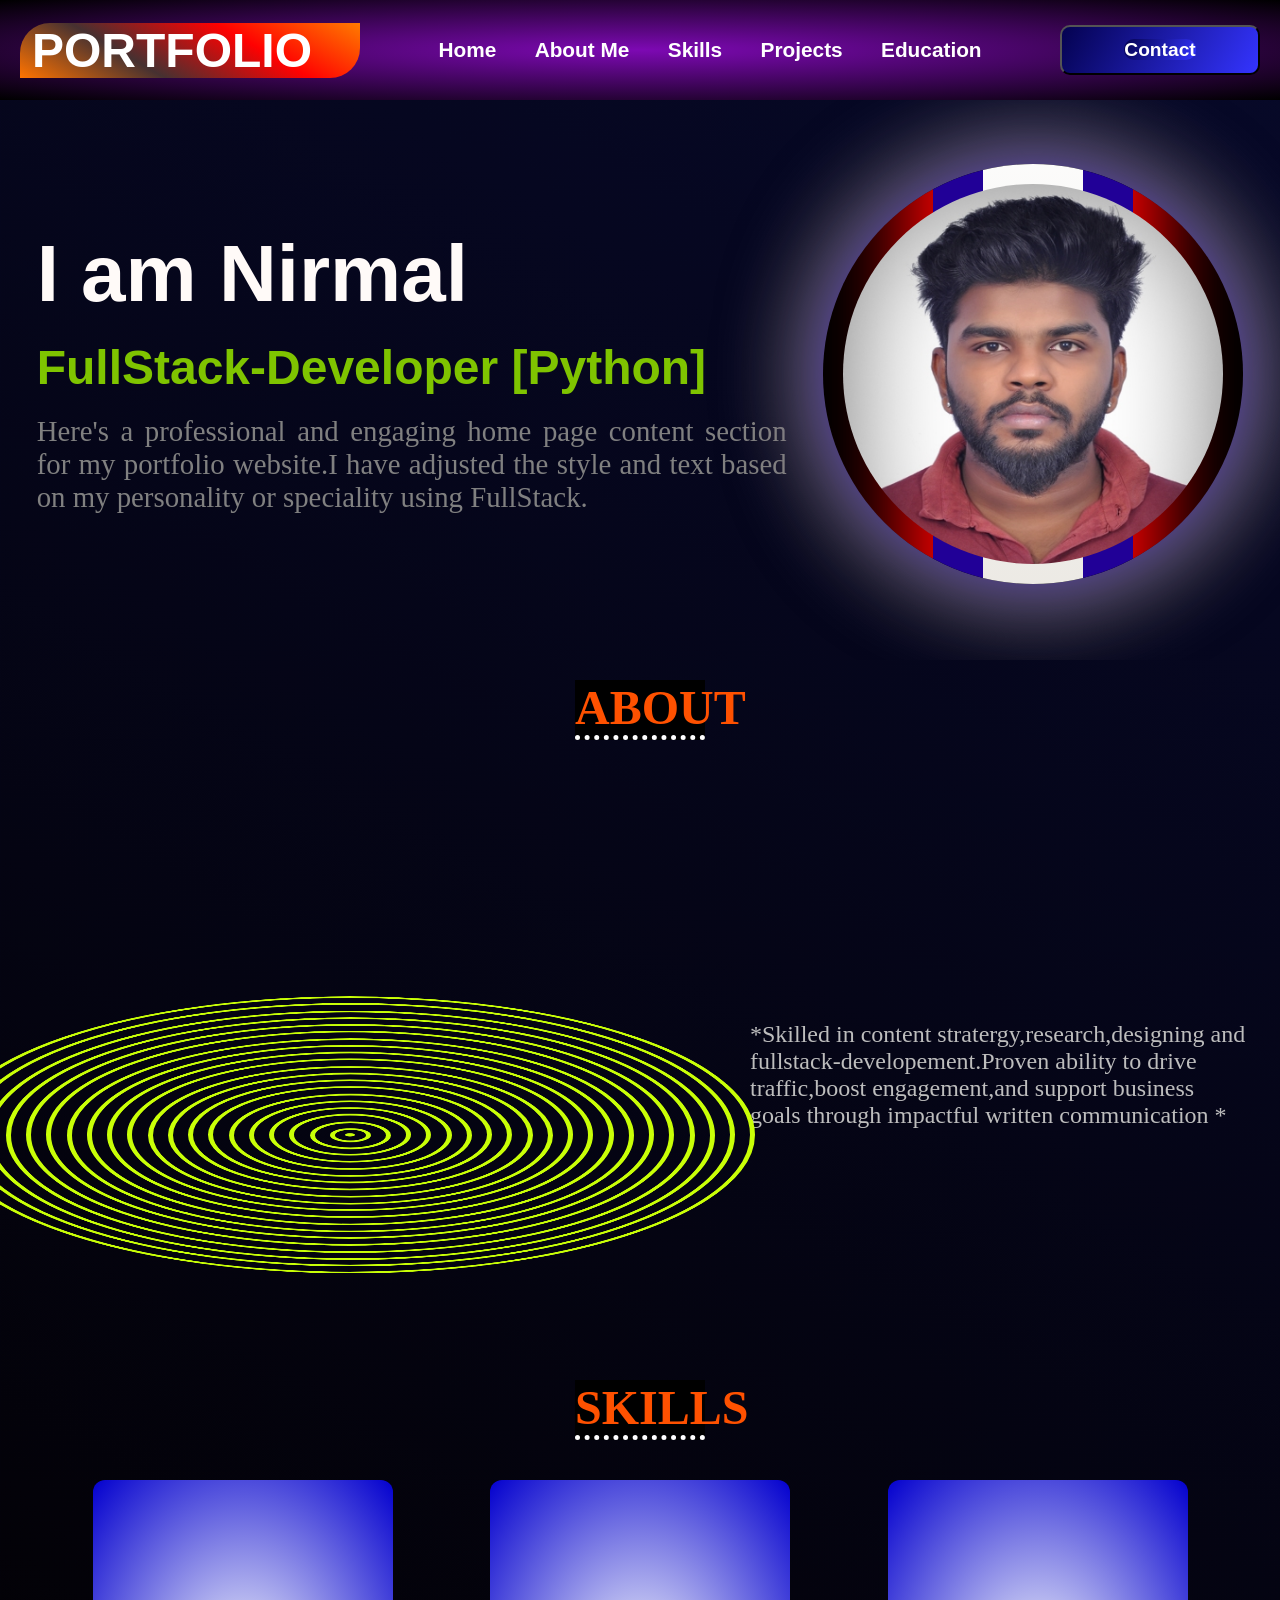
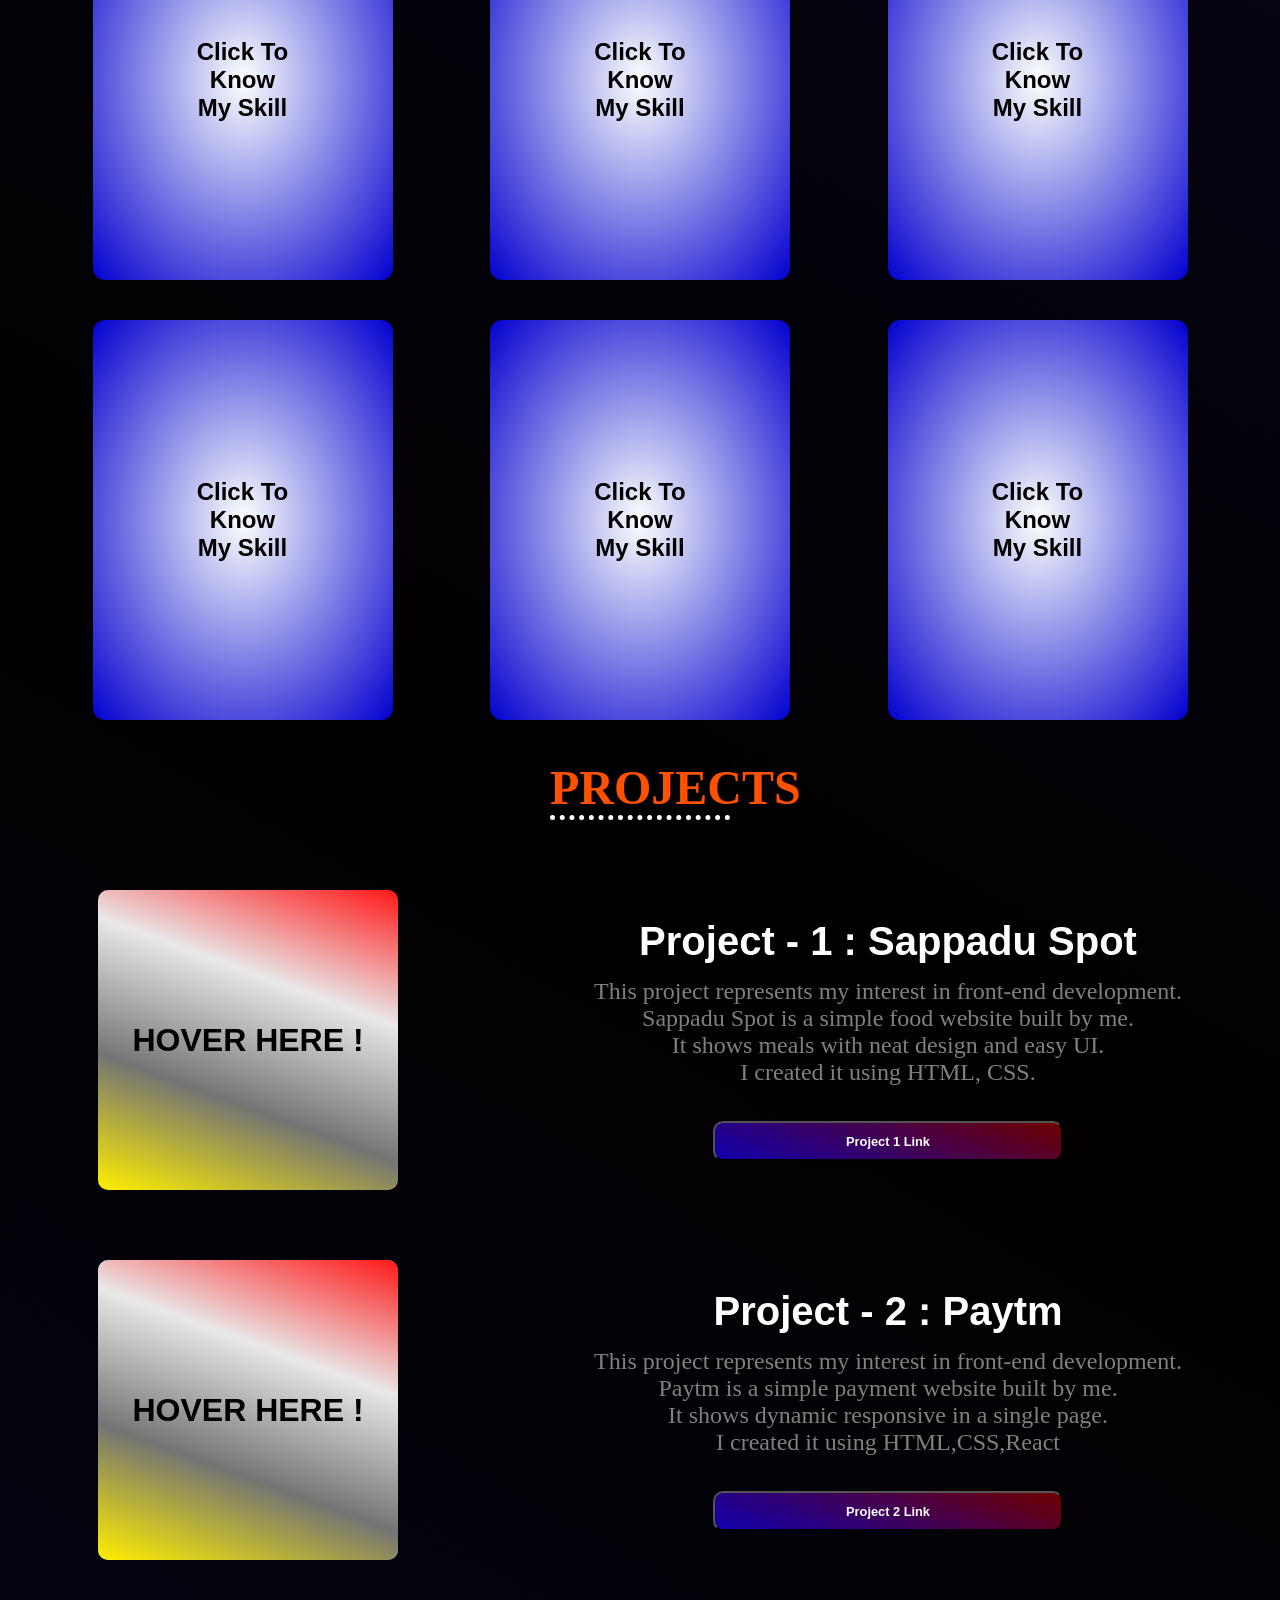
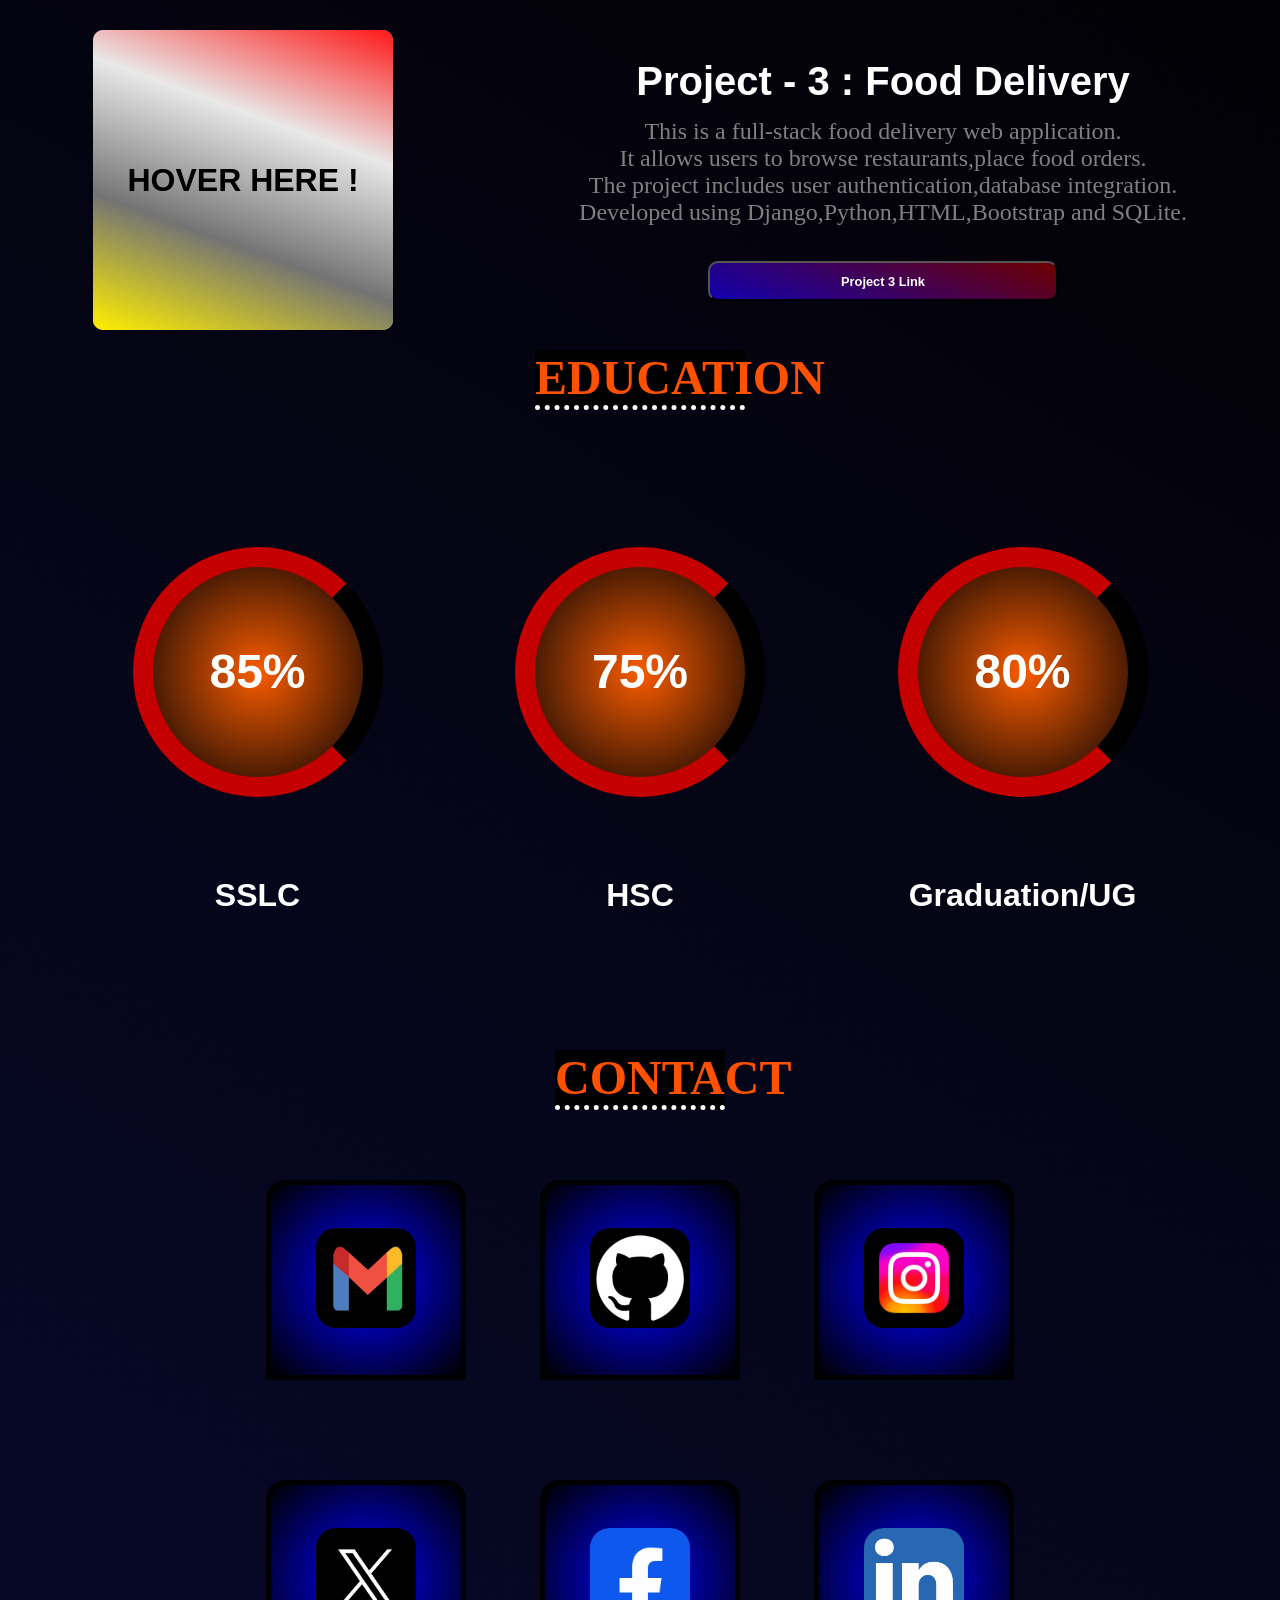
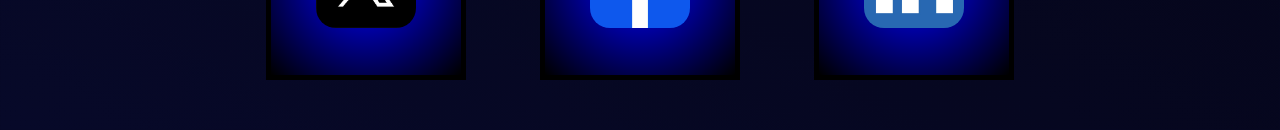
<file: index.html>
<!DOCTYPE html>
<html lang="en">
<head>
    <meta charset="UTF-8">
    <meta name="viewport" content="width=device-width, initial-scale=1.0">
    <title>PORTFOLIO</title>
    <link rel="stylesheet" href="./index.css">
</head>
<body>
    <header>
        <nav>
            <h1>PORTFOLIO</h1>
            <div>
                <a href="#home"><h4>Home</h4></a>
                <a href="#aboutme"><h4>About Me</h4></a>
                <a href="#skills"><h4>Skills</h4></a>
                <a href="#project"><h4>Projects</h4></a>
                <a href="#education"><h4>Education</h4></a>
            </div>
            <button><a class="anchor1" href="#contact">Contact</a></button>
        </nav>
    </header>
    <div class="description" id="home">
        <div>
            <h4 id="home">I am Nirmal</h4>
            <h3>FullStack-Developer [Python]</h3>
            <p>Here's a professional and engaging home page content
               section for my portfolio website.I have adjusted the style
               and text based on my personality or speciality using FullStack.    
            </p>
        </div>
        <div>
        <div>
           
        </div>
        <div></div>
        </div>
    </div>
    <h2 id="aboutme" style="font-family: fantasy;">ABOUT</h2>
    <div class="about">
        <div>
    <div class="container">

<div class="circle" style="--i:0;"></div>

<div class="circle" style="--i:1;"></div>

<div class="circle" style="--i:2;"></div>

<div class="circle" style="--i:3;"></div>

<div class="circle" style="--i:4;"></div>

<div class="circle" style="--i:5;"></div>

<div class="circle" style="--i:6;"></div>

<div class="circle" style="--i:7;"></div>

<div class="circle" style="--i:8;"></div>

<div class="circle" style="--i:9;"></div>

<div class="circle" style="--i:10;"></div>

<div class="circle" style="--i:11;"></div>

<div class="circle" style="--i:12;"></div>

<div class="circle" style="--i:13;"></div>

<div class="circle" style="--i:14;"></div>

<div class="circle" style="--i:15;"></div>

<div class="circle" style="--i:16;"></div>

<div class="circle" style="--i:17;"></div>

<div class="circle" style="--i:18;"></div>

<div class="circle" style="--i:19;"></div>

<div class="circle" style="--i:20;"></div>

</div>
</div>
        <div>
         <div>
            <p>N</p>
            <p>I</p>
            <p>R</p>
            <p>M</p>
            <p>A</p>
            <p>L</p>
         </div>
         <p>*Skilled in content stratergy,research,designing and fullstack-developement.Proven ability to drive traffic,boost engagement,and support business goals through impactful written communication *</p>
        </div>
    </div>
    <h2 id="skills" style="width: 130px;font-family: fantasy;">SKILLS</h2>
    <div class="skills">
    <div class="skill1">
    <div class="card">
        <div class="inner">
            <div class="front">Click To<br>Know<br>My Skill</div>
            <div class="back">
                <img src="./html.jpg" alt="">
                <div>HTML</div>
            </div>
        </div>
    </div>

    <div class="card">
        <div class="inner">
            <div class="front">Click To<br>Know<br>My Skill</div>
            <div class="back">
                <img src="./css.jpg" alt="">
                <div>CSS</div>
            </div>
        </div>
    </div>

    <div class="card">
        <div class="inner">
            <div class="front">Click To<br>Know<br>My Skill</div>
            <div class="back">
                <img src="./js.jpg" alt="">
                <div>JAVASCRIPT</div>
            </div>
        </div>
    </div>
    </div>
    <div class="skill2">
    <div class="card">
        <div class="inner">
            <div class="front">Click To<br>Know<br>My Skill</div>
            <div class="back">
                <img src="./react.jpg" alt="">
                <div>REACT</div>
            </div>
        </div>
    </div>

    <div class="card">
        <div class="inner">
            <div class="front">Click To<br>Know<br>My Skill</div>
            <div class="back">
                <img src="./python.jpg" alt="">
                <div>PYTHON</div>
            </div>
        </div>
    </div>

    <div class="card">
        <div class="inner">
            <div class="front">Click To<br>Know<br>My Skill</div>
            <div class="back">
                <img src="./django.jpg" alt="">
                <div>DJANGO</div>
            </div>
        </div>
    </div>
    </div>
</div>
<h2 id="project" style="width: 180px;font-family: fantasy;">PROJECTS</h2>
<div class="projects">
  <div class="project1">
    <div style="background-image:url(./b8.jpg);">
        <div>HOVER HERE !</div>
    </div>
    <div>
    <h5>Project - 1 : Sappadu Spot</h5>
    <p>This project represents my interest in front-end development.<br>
       Sappadu Spot is a simple food website built by me.<br>
       It shows meals with neat design and easy UI.<br>
       I created it using HTML, CSS.</p><br>
    <button><a href="https://nirmalkumar29102000.github.io/Ownwebsite/">Project 1 Link</a></button>
    </div>
  </div>
  <div class="project1">
    <div style="background-image:url(./paytm.jpg);">
        <div>HOVER HERE !</div>
    </div>
    <div>
    <h5>Project - 2 : Paytm</h5>
    <p>This project represents my interest in front-end development.<br>
       Paytm is a simple payment website built by me.<br>
       It shows dynamic responsive in a single page.<br>
       I created it using HTML,CSS,React</p><br>
    <button><a href="https://react-paytms.vercel.app/">Project 2 Link</a></button>
    </div>
  </div>
  <div class="project1">
    <div style="background-image:url(./food_delivery.jpg);">
        <div>HOVER HERE !</div>
    </div>
    <div>
    <h5>Project - 3 : Food Delivery</h5>
<p>This is a full-stack food delivery web application.<br>
   It allows users to browse restaurants,place food orders.<br>
   The project includes user authentication,database integration.<br>
   Developed using Django,Python,HTML,Bootstrap and SQLite.</p><br>
    <button><a href="#">Project 3 Link</a></button>
    </div>
    </div>
  </div>
</div>
<h2 id="education" style="width: 210px;font-family: fantasy;">EDUCATION</h2>
<div class="education">
    <div>
    <div>
        <div>85%</div>
    </div>
    <h1>SSLC</h1>
    </div>
    <div>
    <div>
        <div>75%</div>
    </div>
    <h1>HSC</h1>
    </div>
    <div>
    <div>
        <div>80%</div>
    </div>
    <h1>Graduation/UG</h1>
    </div>
</div>
<h2 id="contact" style="width: 170px;font-family: fantasy;">CONTACT</h2>
<div class="contact">
    <div>
        <div>
            <a href="https://mail.google.com/mail/u/0/#inbox"><img src="./gmail.jpg" alt=""></a>
        </div>
        <div>
           <a href="https://github.com/"><img src="./github.jpg" alt=""></a>
        </div>
        <div>
            <a href="https://www.instagram.com/?hl=en"><img src="./insta.jpg" alt=""></a>
        </div>
    </div>
    <div>
        <div>
           <a href="https://x.com/"><img src="./twitter.jpg" alt=""></a>
        </div>
        <div>
            <a href="https://www.facebook.com/"><img src="./facebook.jpg" alt=""></a>
        </div>
        <div>
            <a href="https://www.linkedin.com/uas/login-submit"><img src="./linkin.jpg" alt=""></a>
        </div>
    </div>

</div>
</body>
</html>
</file>
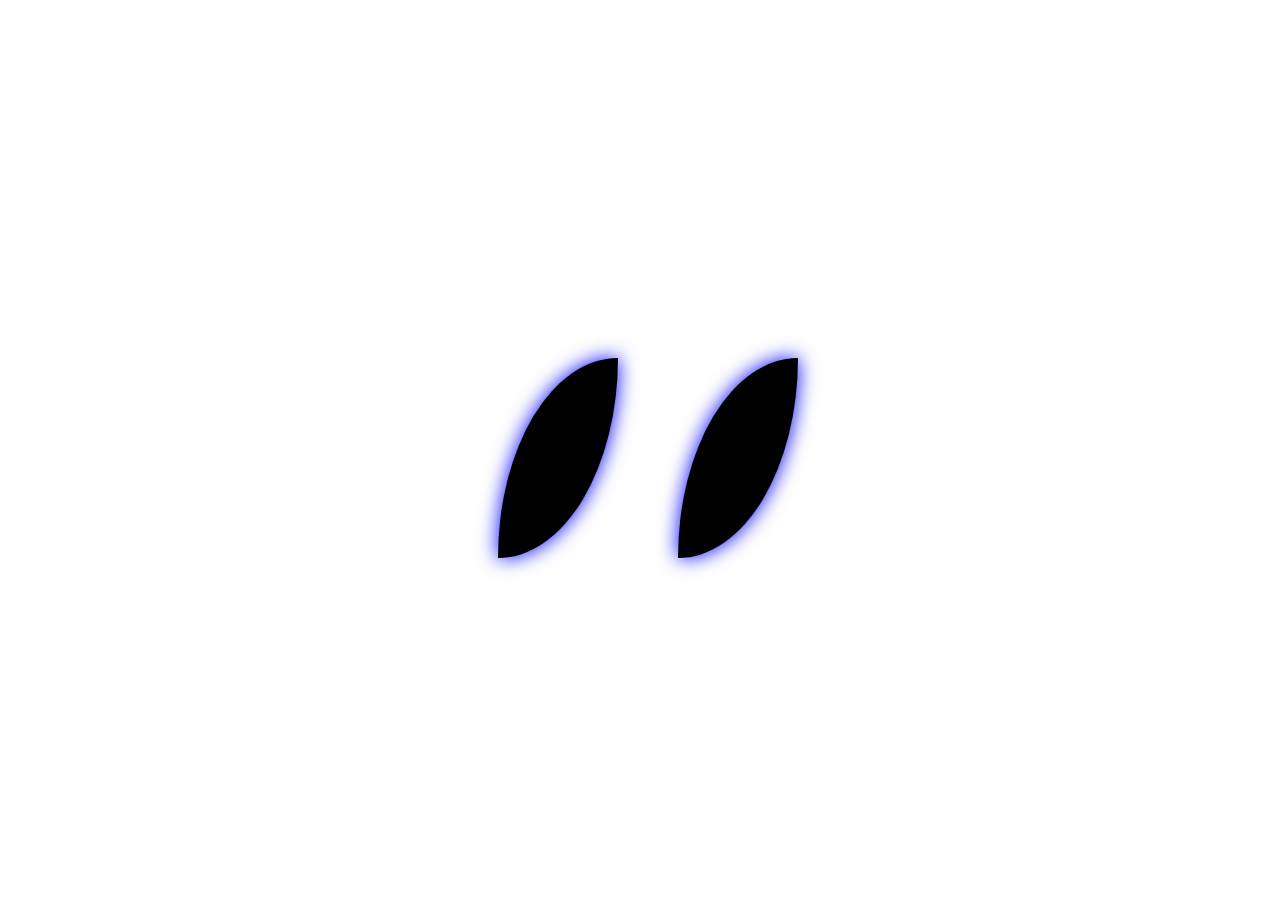
<file: animi.html>
<!DOCTYPE html>
<html lang="en">
<head>
    <meta charset="UTF-8">
    <meta name="viewport" content="width=device-width, initial-scale=1.0">
    <title>Document</title>
    <style>
        body{
            width: 100%;
            height: 100vh;
            display: flex;
            align-items: center;
            justify-content: center;
        }
        .wings{
            width: 300px;
            height: 200px;
           position: relative;
        }
        .wing{
            width: 120px;
            height: 200px;
            background-color: black;
            border-radius: 100% 0 100% 0;
            position: absolute;
            top: 0;
            box-shadow: 0 0 20px blue;
            animation: flip 1.5s ease-in-out infinite;
        }
        .left{
            left: 0;
            /* transform: rotate(-20deg); */
            animation: flip 1.5s ease-in-out infinite;
        }
        .right{
            right: 0;
            /* transform: rotate(20deg)scale(-1); */
            animation: flip1 1.5s ease-in-out infinite;
        }
        @keyframes flip{
            0%{
                transform: rotatey(0deg);
            }
            50%{
                transform: rotatey(305deg);
            }
            100%{
                transform: rotatey(0deg);
            }
        }
        @keyframes flip1{
            0%{
                transform: rotatez(0deg);
            }
            50%{
                transform: rotatez(305deg);
            }
            100%{
                transform: rotatez(0deg);
            }
        }
    </style>
</head>
<body>
    <div class="wings">
        <div class="wing left"></div>
        <div class="wing right"></div>
    </div>
</body>
</html>
</file>
<file: index.css>
*{
            margin: 0px;
            padding: 0px;
            box-sizing: border-box;
            font-family:'Franklin Gothic Medium', 'Arial Narrow', Arial, sans-serif;
            scroll-behavior: smooth;
        }
        a{
            text-decoration: none;
            color: rgb(255, 255, 255);
        }
        body{
            width: 100%;
            height: auto;
            background: linear-gradient(30deg,#070929,rgb(2, 0, 0),#070929);
            color: rgb(0, 0, 0);
        }
        p{
            font-family:cursive;
        }
        header{
            position: sticky;
            top: 0;
            z-index: 20;
            background: radial-gradient(rgb(125, 9, 179),rgb(0, 0, 0));
        }
        header h1{
            background: linear-gradient( 30deg,#ff7300,rgb(70, 49, 49),rgb(255, 1, 1),rgb(255, 123, 0));
            width: 340px;
            padding: 0px 0px 0px 12px;
            border-bottom-right-radius: 30px;
            border-top-left-radius: 30px;
            color: #ffffff;
        }
        header > nav{
            display: flex;
            justify-content: space-between;
            align-items: center;
            height: 100px;
            font-size: 2rem;
            padding: 0px 20px 0px 20px;

            color: rgb(255, 255, 255);
            font-family:Verdana, Geneva, Tahoma, sans-serif;
            position: sticky;
        }
        header > nav > div{
            width: 50%;
            display: flex;
            justify-content: space-evenly;
            align-items: center;
            font-size: 1.3rem;
            
        }
        header > nav > div h4:hover{
            color: rgb(0, 255, 0);
            
        }
        header > nav > button,.anchor1{
            width: 200px;
            height:50px;
            border-radius: 10px;
            font-size: 1.2rem;
            font-weight: bolder;
            background: linear-gradient(120deg,rgb(4, 2, 80),rgb(52, 52, 255));
            color: white;
            text-decoration: none;
        }
        .description{
            display: flex;
            justify-content: space-evenly;
            width: 100%;
            height: 560px;
            overflow: hidden;
        }
        .description > div:nth-child(1){
            width: 750px;
            height: 100%;
            display: flex;
            flex-direction: column;
            gap: 20px;
            padding-top: 10%;
            text-align: justify;
            animation: desc1 1.5s ease-in-out;
            overflow: hidden;
        }
        .description > div:nth-child(1) h4{
            font-size: 5rem;
             color: rgb(255, 250, 248);
        }
        .description > div:nth-child(1) h3{
            font-size: 3rem;
             color: rgb(127, 196, 0);
        }
        .description > div:nth-child(1) p{
            font-size: 1.8rem;
            color: gray;
        }
        .description > div:nth-child(2){
            border-radius: 10%;   
            margin-top: 5%;
            width: 400px;
            height: 400px;
            background: #000000;
            position: relative;
            display: flex;
            place-content: center;
            place-items: center;
            overflow: hidden;
            border-radius: 20px;
            animation: desc2 1.5s ease-in-out;
            overflow: hidden;
        }
        @keyframes desc1{
            0%{transform: translateX(-150%);}
            100%{transform: translateX  (0%);}
                 
        }
         @keyframes desc2{
            0%{transform: translateX(150%);}
            100%{transform: translateX  (0%);}
        }
       @keyframes rotBGimg {
       from
       {transform: rotate(0deg);}
       to {
       transform: rotate(360deg);
       }
       }
       .description > div:nth-child(2){
        position: relative;
        width: 420px;
        height: 420px;
        border-radius: 50%;
        box-shadow: 0px 0px 100px rgb(38, 1, 245),0px 0px 100px rgb(238, 255, 0);
        /* animation: zoom 0.5s ease-in-out infinite alternate; */
       }
       @keyframes zoom{
        from{
              width: 420px;
              height: 420px;
        }
        to{
              width: 450px;
              height: 450px;
        }
       }
       .description > div:nth-child(2) > div:nth-child(1){
       border: 50px solid rgb(33, 0, 151);
            width: 200px;
            height: 700px;
            background:linear-gradient(rgb(255, 255, 255),rgb(233, 230, 224));
            animation: rotBGimg 1s linear infinite;
            transition: all 0.1s linear;
            position: absolute;
            box-shadow: 10px 10px 100px red,-10px -10px 100px red;
       }
       .description > div:nth-child(2) > div:nth-child(2){
        width: 380px;
        height: 380px;
            background-image: url(./myphto4.jpg);
       background-size: 100% 120%;
       border-radius: 50%;
       position: absolute;
       z-index: 10;
       /* border: 10px solid rgb(255, 102, 0); */
       
            
       }
        body > h2{
            border-bottom: 5px dotted white;
            width: 130px;
            margin: 20px auto;
            font-size: 3rem;
            color: rgb(255, 81, 0);
            background: black;
        }
        .about{
            display: flex;
            gap: 50px;
            align-items: center;
            width: 100%;
            height: 600px;
        }
        .about > div:nth-child(1){
            width: 700px;
            height: 100%;
            position: relative;
           
        }
        .container {
            position: absolute;
            top: 30%;
            right: 50%;
            height: 90%;
            display: flex;
            justify-content: center;
            align-items: center;
        }
        .circle {
            position: absolute;
            background: transparent;
            width: calc(var(--i) * 4.5vmin);
            aspect-ratio: 1;
            border-radius: 50%;
            border: 5px solid rgb(201, 255, 7);
            transform-style: preserve-3d;
            transform: rotateX(70deg)
            translateZ(80px);
            animation: animate 3s ease-in-out calc(var(--i) * 0.08s) infinite;
         }
         @keyframes animate {
            0%, 100% {
            transform: rotateX(70deg)
            translateZ(50px) translateY(0);
            }
            50% {
             transform: rotateX(70deg)
            translateZ(100px) translateY(-500px);
            }
        }
        .about > div:nth-child(2){
            width: 500px;
            height: 50%;
        }
        .about > div:nth-child(2) > div{
            display: flex;
            font-size: 5rem;
            font-weight: bolder;color: rgb(255, 255, 255);
        }
        .about > div:nth-child(2) > p{
            font-size: 1.5rem;
            padding-top: 20px;
            text-align: left;
            color: rgb(189, 189, 189);
        }
         .about div:nth-child(2) > div > p{
            animation: left 1.8s ease-out infinite;
            opacity: 0;
            transform: translateX(200px);
            font-family:Cambria, Cochin, Georgia, Times, 'Times New Roman', serif;
         }
        .about div:nth-child(2) > div > p:nth-child(1){
            color: rgb(255, 0, 0);
            animation-delay: 0.1s;
        }
        .about div:nth-child(2) > div > p:nth-child(2){
            color: #1100ff;
           animation-delay: 0.2s;
        }
        .about div:nth-child(2) > div > p:nth-child(3){
            color: #1100ff;
            animation-delay: 0.3s;
        }
        .about div:nth-child(2) > div > p:nth-child(4){
            color: #1100ff;
            animation-delay: 0.4s;
        }
        .about div:nth-child(2) > div > p:nth-child(5){
            color: #1100ff;
            animation-delay: 0.5s;
        }
        .about div:nth-child(2) > div > p:nth-child(6){
            color: #1100ff;
            animation-delay: 0.6s;
        }
        @keyframes left{
            100%{transform: translateX(0%);opacity: 1;}}
        .skills{
            width: 100%;
            height: auto;
        }
       .skill1,.skill2 {
           display: flex;
           justify-content: space-evenly;
           gap: 25px;
           padding: 20px;
        }

        .card {
           width: 300px;
           height: 400px;
           perspective: 1000px;
           border-radius: 10px;
           position: relative;
        }

        .inner {
           width: 100%;
           height: 400px;
           position: relative;
           transition: transform 1.5s;
           transform-style: preserve-3d;
       }

        .card:hover .inner {
           transform: rotateY(180deg);
        }

       .front, .back {
           position: absolute;
           width: 100%;
           height: 100%;
           border-radius: 12px;
           backface-visibility: hidden;
           display: flex;
           justify-content: space-evenly;
           align-items: center;
           flex-direction: column;
        } 

       .front {
           color: black;
           font-size: 1.5rem;
           font-weight: bold;
           text-align: center;
           background: radial-gradient(rgb(252, 255, 252),rgb(3, 0, 206));
        }

       .back {
           color: #000;
           transform: rotateY(180deg);
        }

        .back img {
           width: 100px;
           height: 100px;
           border-radius: 10px;
        }
        .back div{
            width: 150px;
            height: 50px;
            border-radius: 20px;
            background: rgb(63, 30, 63);
            color: white;
            text-align: center;
            padding-top: 15px;
            font-weight: bolder;
            font-size: 1.3rem;
        }
        .projects{
            width: 100%;
            height: auto;
        }
        .project1{
            width: 100%;
            height: 300px;
            display: flex;
            justify-content: space-around;
            align-items: center;
            margin-top: 70px;
        }
        .project1 div:nth-child(1){
            width: 300px;
            height: 300px;
            border-radius: 10px;
            background-size: 100% 100%;
            transition: transform 1.5s;
            transform-style: preserve-3d;
        }
        .project1 div:nth-child(1) div:hover{
            transform: translateX(-300px);
        }
        .project1 div:nth-child(1) div{
            width: 300px;
            height: 300px;
            color: black;
            font-weight: bolder;
            display: flex;
            align-items: center;
            justify-content: center;
            font-size: 2rem;
            border-radius: 10px;
            background-image:url(./b8.jpg);
            background-size: 100% 100%;
            background: linear-gradient( 200deg,rgb(255, 24, 24),rgb(233, 232, 232),rgb(116, 116, 116),rgb(255, 238, 0));
        }
        .project1 div:nth-child(2){
            height: 250px;
            color: gray;
            font-size: 1.5rem;
            display: flex;
            flex-direction: column;
            justify-content: space-evenly;
            align-items: center;
            text-align: center;
        }
        .project1 h5{
            font-size: 2.5rem;
            color: white;
            margin-bottom: 10px;
        }
        .project1 button{
            width: 350px;
            height: 40px;
            background: linear-gradient(200deg,rgb(110, 0, 0),rgb(17, 0, 173));
            color: rgb(17, 0, 255);
            font-size: 0.8rem;
            font-weight: 700;
            border-radius: 10px;
        }
        .project1 button:hover{
            transform: scale(1.05,1.05);
            transition: transform 0.5s;
        }
        .education{
            width: 100%;
            height: 600px;
            display: flex;
            justify-content: space-evenly;
            align-items: center;
        }
        .education > div > div div{
            width: 250px;
            height: 250px;
            border-radius: 50%;
            border: 20px solid rgb(197, 0, 0);
            border-right: 20px solid black;
            background: radial-gradient(rgb(250, 92, 0),rgba(5, 2, 5, 0.979));
            color: white;
            display: flex;
            align-items: center;
            justify-content: center;
            font-size: 3rem;
            font-weight: bold;
            animation: rotate 1s ease-in-out infinite;

        }
        .education >div div{
             width: 250px;
            height: 250px;
            border-radius: 50%;
            background-color: rgb(2, 1, 1);
        }
        @keyframes rotate{
            100%{transform: rotateZ(360deg);}
        }
        .education h1{
            color: white;
            text-align: center;
            margin-top: 80px;
        }
        .contact{
            width: 100%;
            height: 600px;
            display: flex;
            flex-direction: column;
            align-items: center;
        }
        .contact > div{
            width: 70%;
            height: 300px;
            display: flex;
            align-items: center;
            justify-content: space-evenly;
        }
        .contact > div div{
            width:200px;
            height: 200px;
            background: radial-gradient(blue,black);
            border-top-left-radius: 20px;
            border-top-right-radius: 20px;
            border: 5px solid;
            display: flex;
            flex-direction: column;
            align-items: center;
            justify-content: center;
            transition: transform 0.5s;
            
        }
        .contact > div div:hover{
            transform: scale(1.08,1.08);
            box-shadow: 5px -5px 10px #fbff00,
            -5px 5px 10px #fbff00,
            5px 5px 10px #fbff00,
            -5px -5px 10px #fbff00;
            
        }
        .contact > div div img{
            width: 100px;
            height: 100px;
            border-radius: 20%;
        }
        @media (max-width: 600px) {

        header > nav {
        flex-direction: column;
        height: auto;
        gap: 50px;
        padding: 15px;
        text-align: center;
    }

        header > nav > div {
        flex-wrap: wrap;
        gap: 35px;
        width: 100%;
    }

        header > nav button {
        width: 150px;
        height: 40px;
        font-size: 1rem;
    }

        .description {
        flex-direction: column;
        height: auto;
        padding: 20px;
        gap: 20px;
        ;
    }

    .description > div:nth-child(1) {
        width: 100%;
        text-align: center;
        padding-top: 0;
        margin-top: 20px;
        margin-bottom: 20px;
    }

    .description > div:nth-child(1) h4 {
        font-size: 2rem;
    }

    .description > div:nth-child(1) h3 {
        font-size: 2.2rem;
    }

    .description > div:nth-child(1) p {
        font-size: 1.2rem;
    }

    .description > div:nth-child(2) {
        width: 250px;
        height: 250px;
        margin: auto;
    }


    .about {
        flex-direction: column;
        height: 700px;
        gap: 0px;
        padding: 20px;
        overflow: hidden
    }

    .about > div:nth-child(1) {
        width: 500px;
        height: 500px;
    }
    .about > div:nth-child(2){
        width: 500px;
        height: 50px;
    }
    .about > div:nth-child(2) > div {
        font-size: 3rem;
        justify-content: center;
    }
    .about > div:nth-child(2) > p {
        font-size: 1.2rem;
        text-align: center;
        padding: 10px;
    }
     .description > div:nth-child(2){
        position: relative;
        width: 260px;
        height: 260px;
       }
       .description > div:nth-child(2) > div:nth-child(1){
       border: 50px solid rgb(33, 0, 151);
            width: 200px;
            height: 700px;
       }
       .description > div:nth-child(2) > div:nth-child(2){
        width: 240px;
        height: 240px;
            background-image: url(./myphto4.jpg);

            
       }

    .skill1, .skill2 {
        flex-direction: column;
        align-items: center;
    }

    .card {
        width: 50%;
        height: 350px;
    }
    .inner { height: 350px; }

    .project1 {
        flex-direction: column;
        height: auto;
        text-align: center;
        gap: 20px;
        padding: 20px;
    }

    .project1 div:nth-child(1) {
        width: 250px;
        height: 250px;
    }

    .project1 div:nth-child(1) div {
        width: 250px;
        height: 250px;
    }
    .project1 div:nth-child(2) h5{
        font-size: 1.8rem;
    }
    .project1 div:nth-child(2) p{
        margin: 20px 0px;
        font-size: 1rem;
    }

    .project1 button {
        width: 350px;
        height: 30px;
    }

    .education {
        flex-direction: column;
        height: auto;
        gap: 40px;
    }

    .education > div > div div {
        width: 180px;
        height: 180px;
        font-size: 1rem;
        border-width: 12px;
        margin: 0px auto ;
    }
    .education > div h1{
       text-align: center;
       margin-top: 0px;
    }


    .contact {
        height: auto;
        padding: 20px;
    }

    .contact > div {
        width: 100%;
        flex-direction: column;
        gap: 50px;
        height: auto;
        margin-top: 50px;
    }

    .contact > div div {
        width: 150px;
        height: 150px;
    }

    .contact img {
        width: 80px;
        height: 80px;
    }
}

@media (min-width: 600px) and (max-width: 900px) {

    header > nav {
        padding: 10px;
        flex-direction:column;
        gap: 30px;
        height: auto;
    }
    header > nav div{
        gap:40px;  
        flex-wrap: wrap;
              
    }
    header > nav div h4{
        background: rgb(0, 90, 35);
        border-radius: 5px;
    }
    .description {
        flex-direction: column;
        gap: 50px;
        height: auto;
        padding-left: 40px;
    }
    
     .description > div:nth-child(1) h4 {
        font-size: 3rem;
        text-align: center;
    }

    .description > div:nth-child(1) h3 {
        font-size: 2.5rem;
        text-align: center;
    }

    .description > div:nth-child(1) p {
        font-size: 1.5rem;
        text-align:center;
    }
    .description > div:nth-child(2) {
        width: 350px;
        height: 350px;
        margin: auto;
    }

    .about {
        flex-direction: column;
        height: 900px;
    }

    .skill1, .skill2 {
        flex-wrap: wrap;
        justify-content: center;
        gap: 20px;
    }
     .description > div:nth-child(2){
        width: 310px;
        height: 310px;
       }
       .description > div:nth-child(2) > div:nth-child(1){
       border: 50px solid rgb(33, 0, 151);
            width: 200px;
            height: 700px;
       }

       .description > div:nth-child(2) > div:nth-child(2){
        width: 290px;
        height: 290px;

            
       }

    .card {
        width: 260px;
    }

    .project1 {
        flex-direction: column;
        text-align: center;
        height: auto;
    }

    .education {
        flex-wrap: wrap;
        height: auto;
        width: 100%;
        gap: 20px;

    }
    .education > div > div div{
        width: 150px;
        height: 150px;
        font-size: 1.5rem;
    }
    .education > div div{
        width: 100px;
        width: 100px;
    }
    .education h1{
        margin-top: 0px;
    }
    .contact > div {
        width: 50%;
        flex-wrap: wrap;
        gap: 50px;
        height: auto;
        margin-top: 50px;
    }
}

@media (min-width: 900px) and (max-width: 1200px) {

    .description > div:nth-child(1) h3 {
        font-size: 3rem;
    }

    .skill1, .skill2 {
        justify-content: space-around;
        gap: 15px;
    }

    .card {
        width: 280px;
    }

    .project1 p {
        font-size: 1.3rem;
    }
}
</file>
